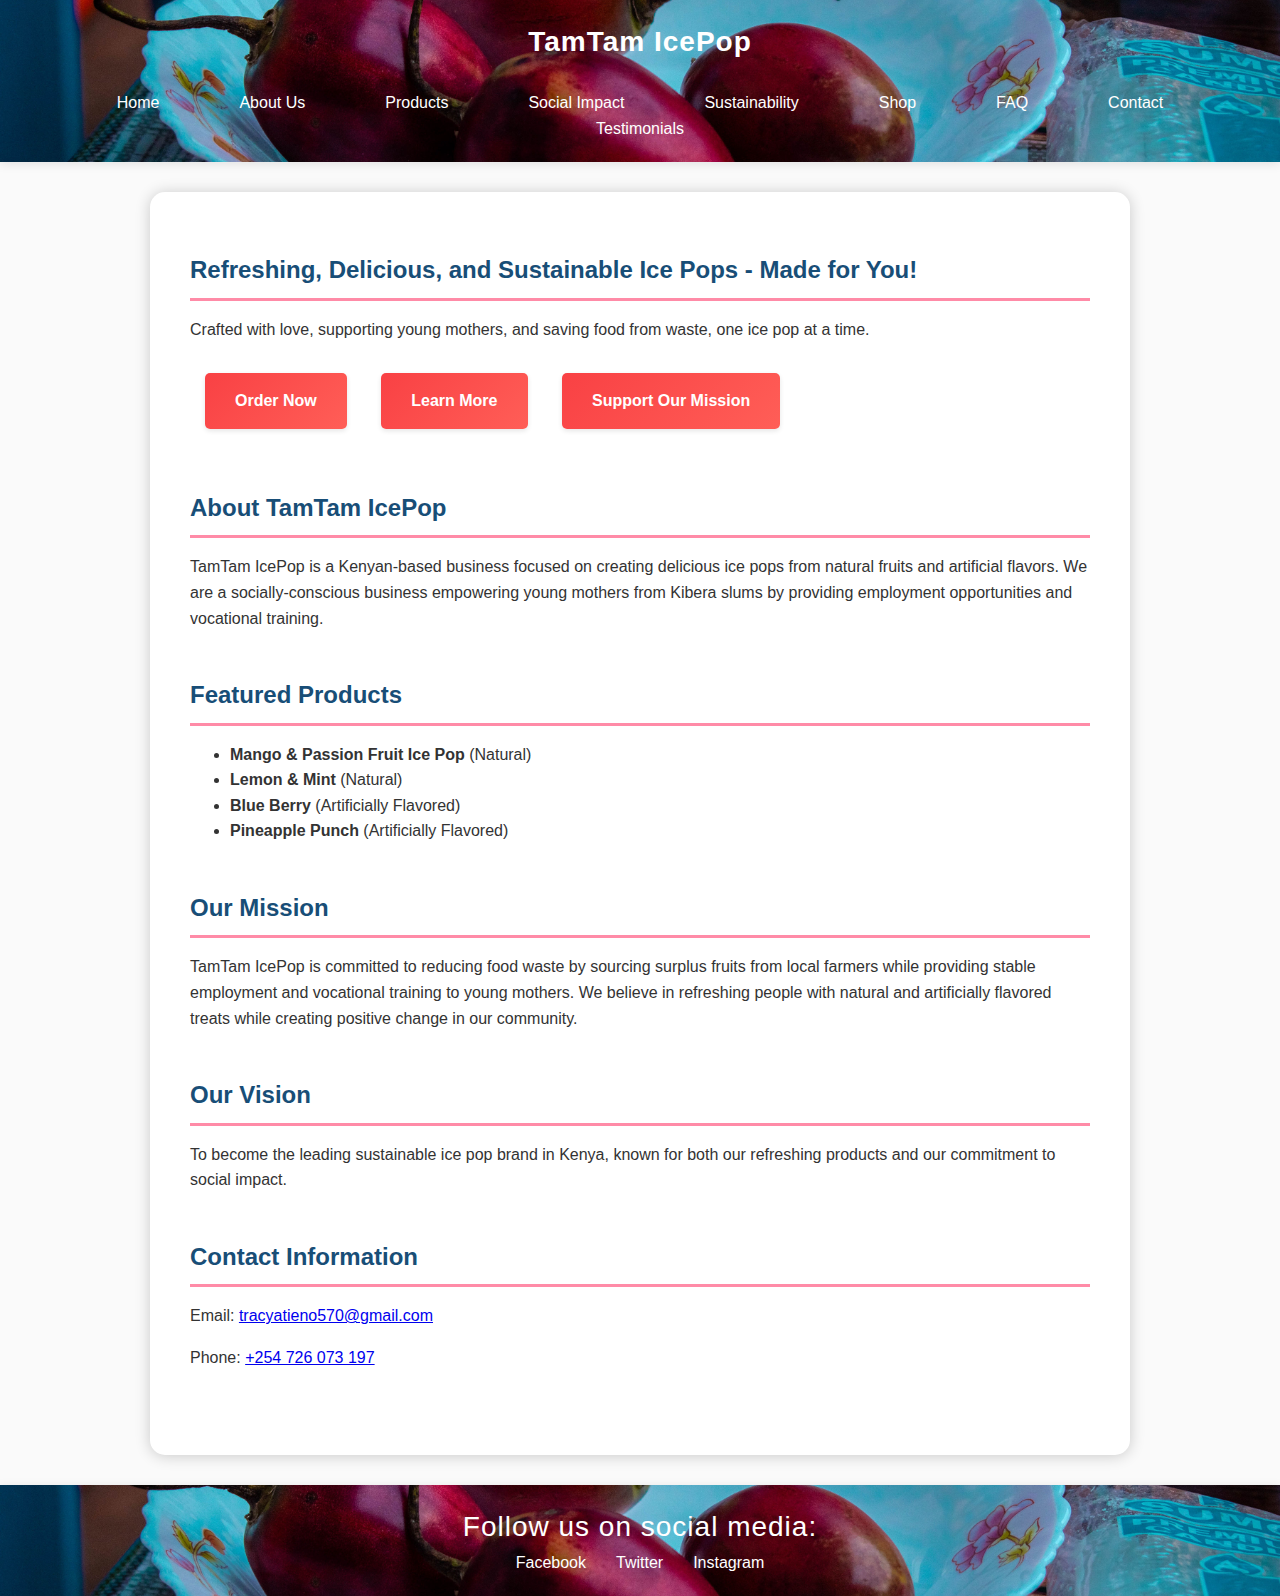
<file: index.html>
<!DOCTYPE html>
<html lang="en">
<head>
    <meta charset="UTF-8">
    <meta name="viewport" content="width=device-width, initial-scale=1.0">
    <title>Young Mothers Initiative - Home</title>
    <link rel="stylesheet" href="styles.css">
</head>
<body>

    <header>
        <h1>TamTam IcePop</h1>
        <br />
        <nav>
            <ul>
                <li><a href="index.html">Home</a></li>
                <li><a href="about.html">About Us</a></li>
                <li><a href="products.html">Products</a></li>
                <li><a href="social-impact.html">Social Impact</a></li>
                <li><a href="sustainability.html">Sustainability</a></li>
                <li><a href="shop.html">Shop</a></li>
                <li><a href="faq.html">FAQ</a></li>
                <li><a href="contact.html">Contact</a></li>
                <li><a href="testimonials.html">Testimonials</a></li>
            </ul>
        </nav>
    </header>

    <main>
        <section id="home" class="hero">
            <h2>Refreshing, Delicious, and Sustainable Ice Pops - Made for You!</h2>
            <p>Crafted with love, supporting young mothers, and saving food from waste, one ice pop at a time.</p>

            <div class="cta-buttons">
                <a href="#order" class="button">Order Now</a>
                <a href="about.html" class="button">Learn More</a>
                <a href="social-impact.html" class="button">Support Our Mission</a>
            </div>
        </section>

        <section id="about">
            <h2>About TamTam IcePop</h2>
            <p>TamTam IcePop is a Kenyan-based business focused on creating delicious ice pops from natural fruits and artificial flavors. We are a socially-conscious business empowering young mothers from Kibera slums by providing employment opportunities and vocational training.</p>
        </section>

        <section id="featured-products">
            <h2>Featured Products</h2>
            <ul>
                <li><strong>Mango & Passion Fruit Ice Pop</strong> (Natural)</li>
                <li><strong>Lemon & Mint</strong> (Natural)</li>
                <li><strong>Blue Berry</strong> (Artificially Flavored)</li>
                <li><strong>Pineapple Punch</strong> (Artificially Flavored)</li>
            </ul>
        </section>

        <section id="mission">
            <h2>Our Mission</h2>
            <p>TamTam IcePop is committed to reducing food waste by sourcing surplus fruits from local farmers while providing stable employment and vocational training to young mothers. We believe in refreshing people with natural and artificially flavored treats while creating positive change in our community.</p>
        </section>

        <section id="vision">
            <h2>Our Vision</h2>
            <p>To become the leading sustainable ice pop brand in Kenya, known for both our refreshing products and our commitment to social impact.</p>
        </section>

        <section id="contact">
            <h2>Contact Information</h2>
            <p>Email: <a href="mailto:tracyatieno570@gmail.com">tracyatieno570@gmail.com</a></p>
            <p>Phone: <a href="tel:+254726073197">+254 726 073 197</a></p>
        </section>
    </main>

    <footer>
        <p>Follow us on social media:</p>
        <ul>
            <li><a href="https://facebook.com" target="_blank">Facebook</a></li>
            <li><a href="https://twitter.com" target="_blank">Twitter</a></li>
            <li><a href="https://instagram.com" target="_blank">Instagram</a></li>
        </ul>
    </footer>

    <script src="script.js"></script>
</body>
</html>
</file>
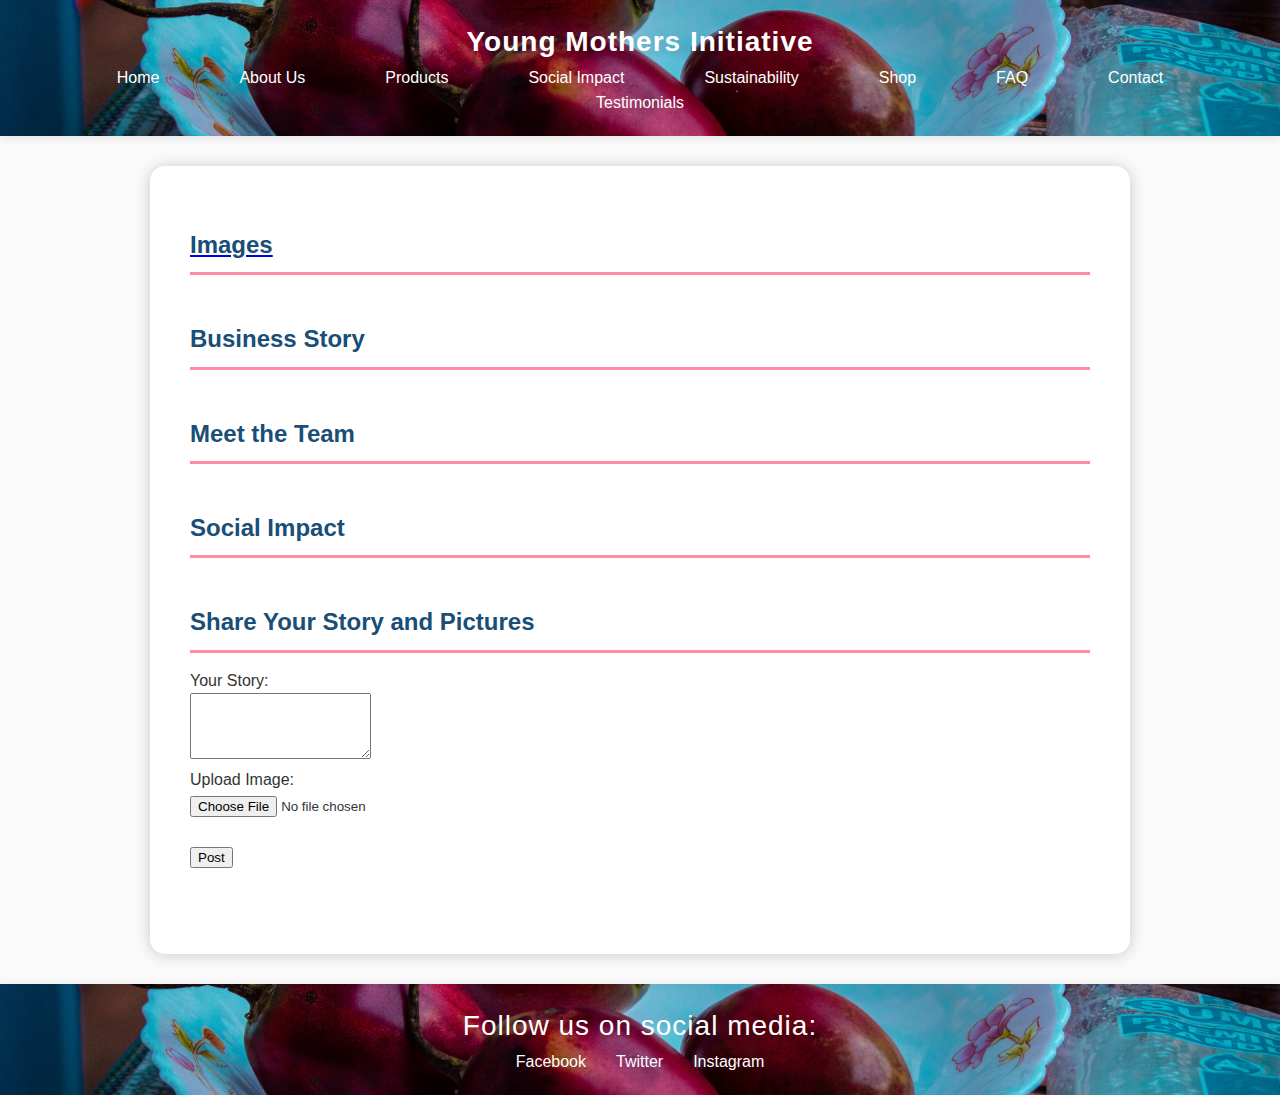
<file: about.html>
<!DOCTYPE html>
<html lang="en">
<head>
    <meta charset="UTF-8">
    <meta name="viewport" content="width=device-width, initial-scale=1.0">
    <title>About Us - Young Mothers Initiative</title>
    <link rel="stylesheet" href="styles.css">
</head>
<body>
    <header>
        <h1>Young Mothers Initiative</h1>
        <nav>
            <ul>
                <li><a href="index.html">Home</a></li>
                <li><a href="about.html">About Us</a></li>
                <li><a href="products.html">Products</a></li>
                <li><a href="social-impact.html">Social Impact</a></li>
                <li><a href="sustainability.html">Sustainability</a></li>
                <li><a href="shop.html">Shop</a></li>
                <li><a href="faq.html">FAQ</a></li>
                <li><a href="contact.html">Contact</a></li>
                <li><a href="testimonials.html">Testimonials</a></li>
            </ul>
        </nav>
    </header>

    <main>
        <section id ="Gallery" >
            
            <a href="https://dennis72.pixieset.com/youngmothersinitiative/" target="_blank" ><h2>Images</h2></a>
        </section>
        <section id="business-story">
            <h2>Business Story</h2>
            <!-- Content here -->
        </section>

        <section id="team">
            <h2>Meet the Team</h2>
            <!-- Content here -->
        </section>

        <section id="social-impact">
            <h2>Social Impact</h2>
            <!-- Content here -->
        </section>
        
        <section id="upload">
            <h2>Share Your Story and Pictures</h2>
            <form action="upload" method="POST" enctype="multipart/form-data">
                <label for="description">Your Story:</label><br>
                <textarea id="description" name="description" rows="4" required></textarea><br>

                <label for="file">Upload Image:</label><br>
                <input type="file" id="file" name="file" accept="image/*" required><br><br>

                <button type="submit">Post</button>
            </form>
        </section>
    </main>

    <footer>
        <p>Follow us on social media:</p>
        <ul>
            <li><a href="https://facebook.com" target="_blank">Facebook</a></li>
            <li><a href="https://twitter.com" target="_blank">Twitter</a></li>
            <li><a href="https://instagram.com" target="_blank">Instagram</a></li>
        </ul>
    </footer>
    <script src="script.js"></script>
</body>
</html>
</file>
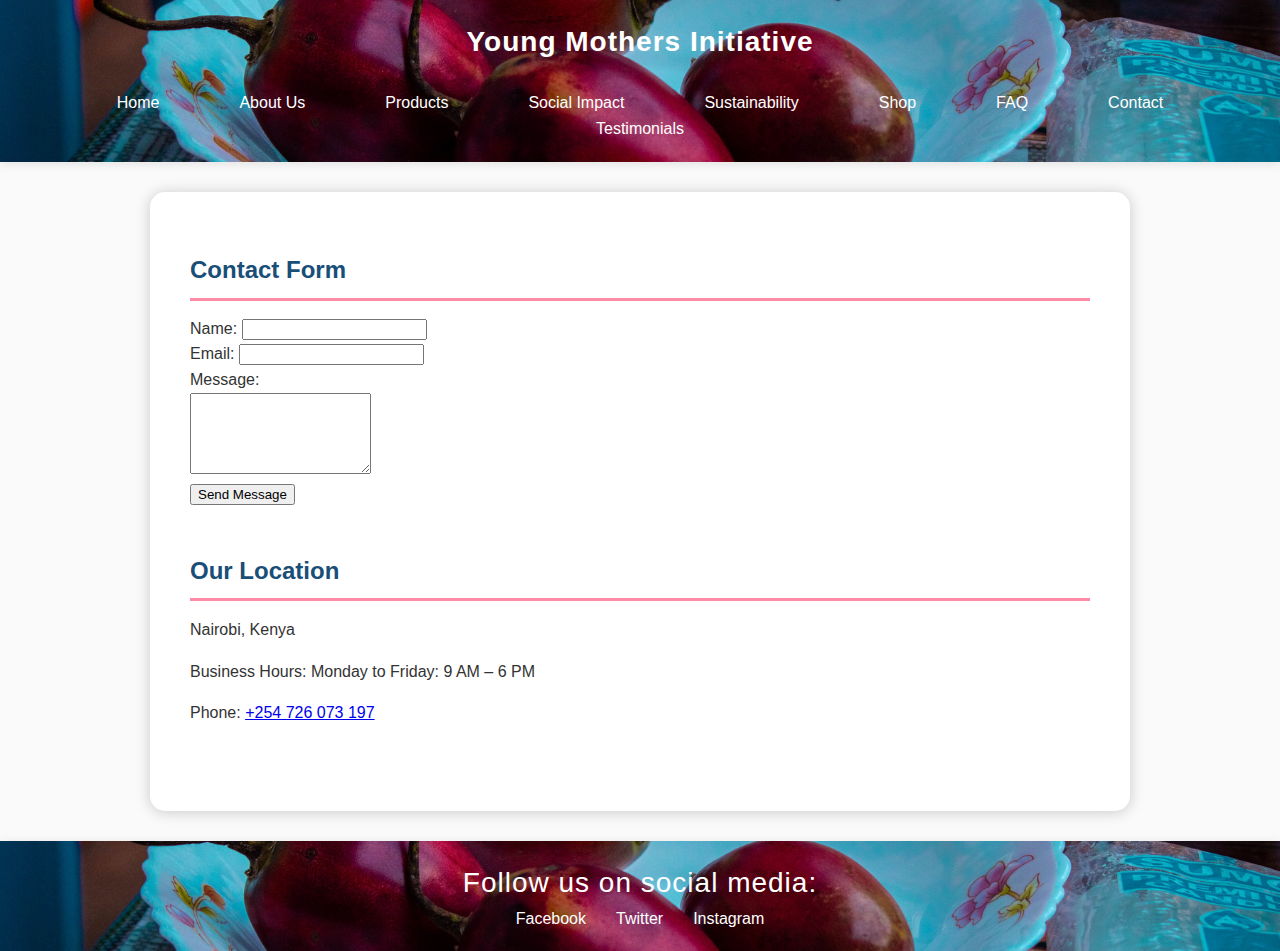
<file: contact.html>
<!DOCTYPE html>
<html lang="en">
<head>
    <meta charset="UTF-8">
    <meta name="viewport" content="width=device-width, initial-scale=1.0">
    <title>Contact Us - Young Mothers Initiative</title>
    <link rel="stylesheet" href="styles.css">
</head>
<body>

    <header>
        <h1>Young Mothers Initiative</h1>
        <nav>




            <br />
            <ul>
                <li><a href="index.html">Home</a></li>
                <li><a href="about.html">About Us</a></li>
                <li><a href="products.html">Products</a></li>
                <li><a href="social-impact.html">Social Impact</a></li>
                <li><a href="sustainability.html">Sustainability</a></li>
                <li><a href="shop.html">Shop</a></li>
                <li><a href="faq.html">FAQ</a></li>
                <li><a href="contact.html">Contact</a></li>
                <li><a href="testimonials.html">Testimonials</a></li>
            </ul>
        </nav>
    </header>

    <main>
        <section id="contact">
            <h2>Contact Form</h2>
            <form method="post" action="#">
                <label for="name">Name:</label>
                <input type="text" id="name" name="name" required><br>
                
                <label for="email">Email:</label>
                <input type="email" id="email" name="email" required><br>
                
                <label for="message">Message:</label><br>
                <textarea id="message" name="message" rows="5" required></textarea><br>
                
                <button type="submit">Send Message</button>
            </form>
        </section>

        <section id="location">
            <h2>Our Location</h2>
            <p>Nairobi, Kenya</p>
            <p>Business Hours: Monday to Friday: 9 AM – 6 PM</p>
            <p>Phone: <a href="tel:+254726073197">+254 726 073 197</a></p>
        </section>
    </main>

    <footer>
        <p>Follow us on social media:</p>
        <ul>
            <li><a href="https://facebook.com" target="_blank">Facebook</a></li>
            <li><a href="https://twitter.com" target="_blank">Twitter</a></li>
            <li><a href="https://instagram.com" target="_blank">Instagram</a></li>
        </ul>
    </footer>

    <script src="script.js"></script>
</body>
</html>
</file>
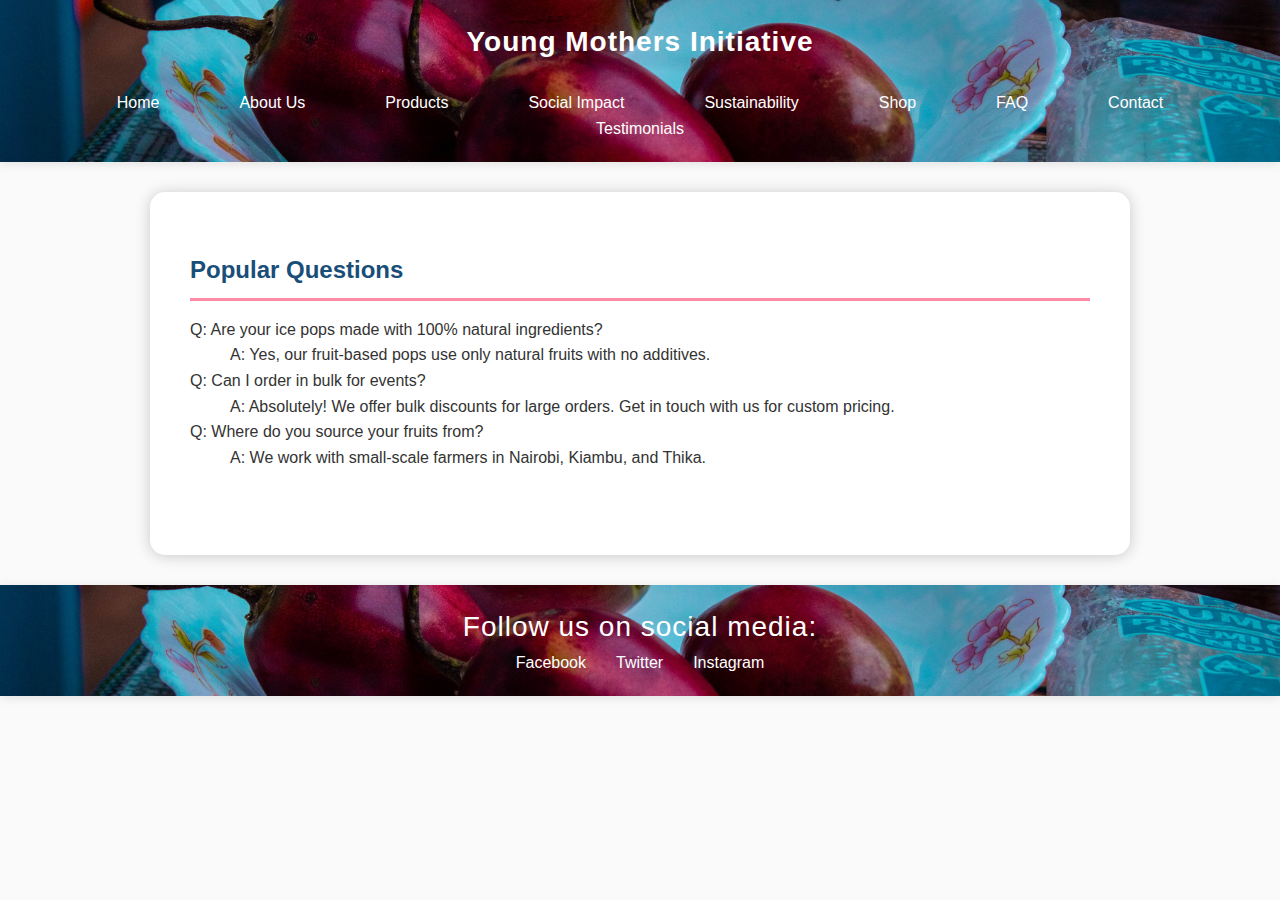
<file: faq.html>
<!DOCTYPE html>
<html lang="en">
<head>
    <meta charset="UTF-8">
    <meta name="viewport" content="width=device-width, initial-scale=1.0">
    <title>FAQ - Young Mothers Initiative</title>
    <link rel="stylesheet" href="styles.css">
</head>
<body>

    <header>
        <h1>Young Mothers Initiative</h1>
        <nav>


            

            <br />
            <ul>
                <li><a href="index.html">Home</a></li>
                <li><a href="about.html">About Us</a></li>
                <li><a href="products.html">Products</a></li>
                <li><a href="social-impact.html">Social Impact</a></li>
                <li><a href="sustainability.html">Sustainability</a></li>
                <li><a href="shop.html">Shop</a></li>
                <li><a href="faq.html">FAQ</a></li>
                <li><a href="contact.html">Contact</a></li>
                <li><a href="testimonials.html">Testimonials</a></li>
            </ul>
        </nav>
    </header>

    <main>
        <section id="popular-questions">
            <h2>Popular Questions</h2>
            <dl>
                <dt>Q: Are your ice pops made with 100% natural ingredients?</dt>
                <dd>A: Yes, our fruit-based pops use only natural fruits with no additives.</dd>

                <dt>Q: Can I order in bulk for events?</dt>
                <dd>A: Absolutely! We offer bulk discounts for large orders. Get in touch with us for custom pricing.</dd>

                <dt>Q: Where do you source your fruits from?</dt>
                <dd>A: We work with small-scale farmers in Nairobi, Kiambu, and Thika.</dd>
            </dl>
        </section>
    </main>

    <footer>
        <p>Follow us on social media:</p>
        <ul>
            <li><a href="https://facebook.com" target="_blank">Facebook</a></li>
            <li><a href="https://twitter.com" target="_blank">Twitter</a></li>
            <li><a href="https://instagram.com" target="_blank">Instagram</a></li>
        </ul>
    </footer>

    <script src="script.js"></script>
</body>
</html>
</file>
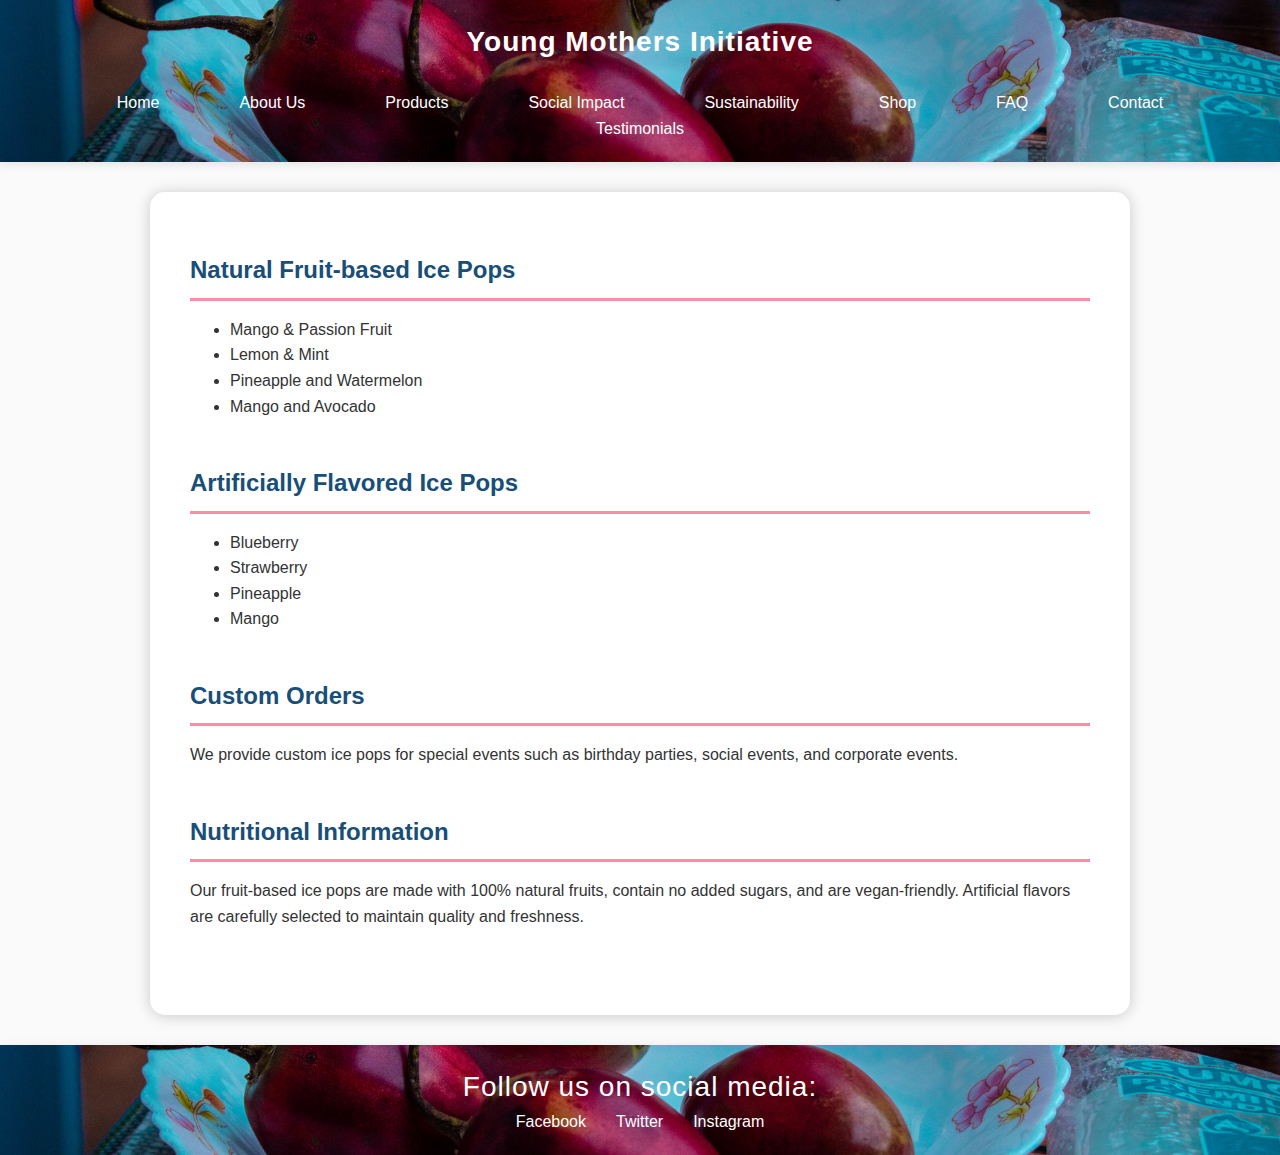
<file: products.html>
<!DOCTYPE html>
<html lang="en">
<head>
    <meta charset="UTF-8">
    <meta name="viewport" content="width=device-width, initial-scale=1.0">
    <title>Products - Young Mothers Initiative</title>
    <link rel="stylesheet" href="styles.css">
</head>
<body>

    <header>
        <h1>Young Mothers Initiative</h1>
        <nav>
            
            



            <br />
            <ul>
                <li><a href="index.html">Home</a></li>
                <li><a href="about.html">About Us</a></li>
                <li><a href="products.html">Products</a></li>
                <li><a href="social-impact.html">Social Impact</a></li>
                <li><a href="sustainability.html">Sustainability</a></li>
                <li><a href="shop.html">Shop</a></li>
                <li><a href="faq.html">FAQ</a></li>
                <li><a href="contact.html">Contact</a></li>
                <li><a href="testimonials.html">Testimonials</a></li>
            </ul>
        </nav>
    </header>

    <main>
        <section id="natural-products">
            <h2>Natural Fruit-based Ice Pops</h2>
            <ul>
                <li>Mango & Passion Fruit</li>
                <li>Lemon & Mint</li>
                <li>Pineapple and Watermelon</li>
                <li>Mango and Avocado</li>
            </ul>
        </section>

        <section id="artificial-products">
            <h2>Artificially Flavored Ice Pops</h2>
            <ul>
                <li>Blueberry</li>
                <li>Strawberry</li>
                <li>Pineapple</li>
                <li>Mango</li>
            </ul>
        </section>

        <section id="custom-orders">
            <h2>Custom Orders</h2>
            <p>We provide custom ice pops for special events such as birthday parties, social events, and corporate events.</p>
        </section>

        <section id="nutritional-info">
            <h2>Nutritional Information</h2>
            <p>Our fruit-based ice pops are made with 100% natural fruits, contain no added sugars, and are vegan-friendly. Artificial flavors are carefully selected to maintain quality and freshness.</p>
        </section>
    </main>

    <footer>
        <p>Follow us on social media:</p>
        <ul>
            <li><a href="https://facebook.com" target="_blank">Facebook</a></li>
            <li><a href="https://twitter.com" target="_blank">Twitter</a></li>
            <li><a href="https://instagram.com" target="_blank">Instagram</a></li>
        </ul>
    </footer>

    <script src="script.js"></script>
</body>
</html>
</file>
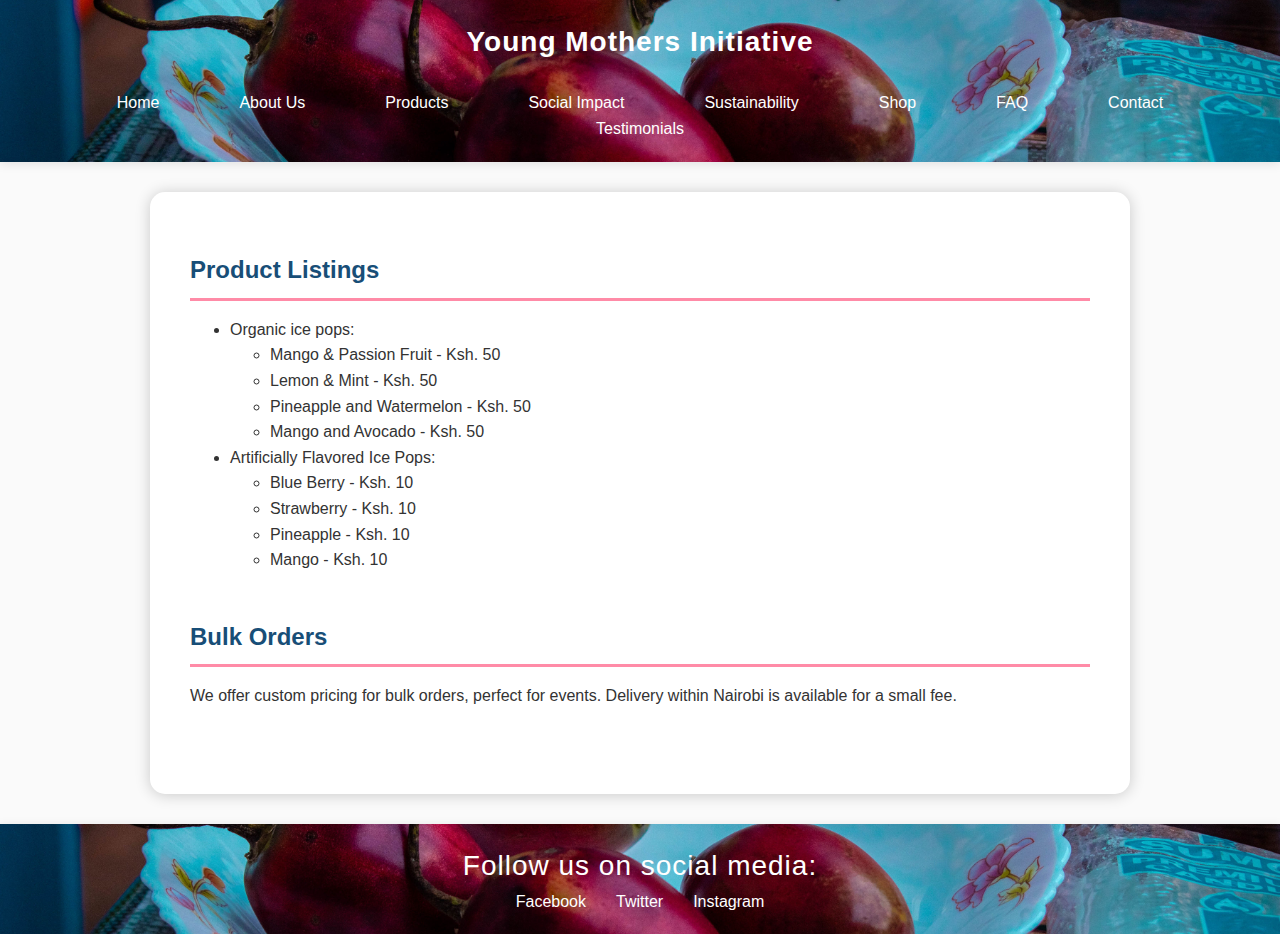
<file: shop.html>
<!DOCTYPE html>
<html lang="en">
<head>
    <meta charset="UTF-8">
    <meta name="viewport" content="width=device-width, initial-scale=1.0">
    <title>Shop - Young Mothers Initiative</title>
    <link rel="stylesheet" href="styles.css">
</head>
<body>

    <header>
        <h1>Young Mothers Initiative</h1>
        <nav>



            <br/>
            <ul>
                <li><a href="index.html">Home</a></li>
                <li><a href="about.html">About Us</a></li>
                <li><a href="products.html">Products</a></li>
                <li><a href="social-impact.html">Social Impact</a></li>
                <li><a href="sustainability.html">Sustainability</a></li>
                <li><a href="shop.html">Shop</a></li>
                <li><a href="faq.html">FAQ</a></li>
                <li><a href="contact.html">Contact</a></li>
                <li><a href="testimonials.html">Testimonials</a></li>
            </ul>
        </nav>
    </header>

    <main>
        <section id="product-listing">
            <h2>Product Listings</h2>
            <ul>
                <li>Organic ice pops:
                    <ul>
                        <li>Mango & Passion Fruit - Ksh. 50</li>
                        <li>Lemon & Mint - Ksh. 50</li>
                        <li>Pineapple and Watermelon - Ksh. 50</li>
                        <li>Mango and Avocado - Ksh. 50</li>
                    </ul>
                </li>
                <li>Artificially Flavored Ice Pops:
                    <ul>
                        <li>Blue Berry - Ksh. 10</li>
                        <li>Strawberry - Ksh. 10</li>
                        <li>Pineapple - Ksh. 10</li>
                        <li>Mango - Ksh. 10</li>
                    </ul>
                </li>
            </ul>
        </section>

        <section id="bulk-orders">
            <h2>Bulk Orders</h2>
            <p>We offer custom pricing for bulk orders, perfect for events. Delivery within Nairobi is available for a small fee.</p>
        </section>
    </main>

    <footer>
        <p>Follow us on social media:</p>
        <ul>
            <li><a href="https://facebook.com" target="_blank">Facebook</a></li>
            <li><a href="https://twitter.com" target="_blank">Twitter</a></li>
            <li><a href="https://instagram.com" target="_blank">Instagram</a></li>
        </ul>
    </footer>

    <script src="script.js"></script>
</body>
</html>
</file>
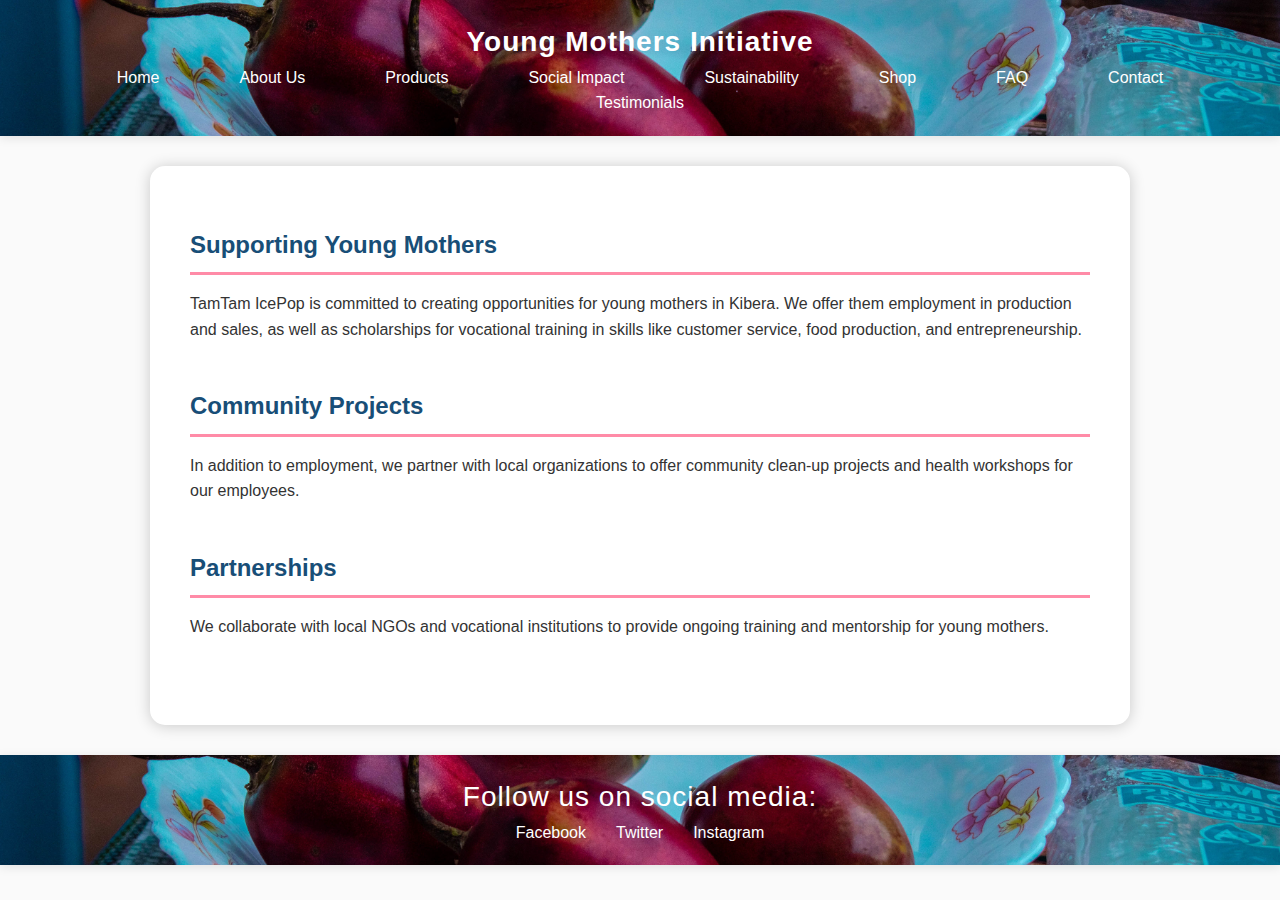
<file: social-impact.htm>
<!DOCTYPE html>
<html lang="en">
<head>
    <meta charset="UTF-8">
    <meta name="viewport" content="width=device-width, initial-scale=1.0">
    <title>Social Impact - Young Mothers Initiative</title>
    <link rel="stylesheet" href="styles.css">
</head>
<body>

    <header>
        <h1>Young Mothers Initiative</h1>
        <nav>
            <ul>
                <li><a href="index.html">Home</a></li>
                <li><a href="about.html">About Us</a></li>
                <li><a href="products.html">Products</a></li>
                <li><a href="social-impact.html">Social Impact</a></li>
                <li><a href="sustainability.html">Sustainability</a></li>
                <li><a href="shop.html">Shop</a></li>
                <li><a href="faq.html">FAQ</a></li>
                <li><a href="contact.html">Contact</a></li>
                <li><a href="testimonials.html">Testimonials</a></li>
            </ul>
        </nav>
    </header>

    <main>
        <section id="supporting-women">
            <h2>Supporting Young Mothers</h2>
            <p>TamTam IcePop is committed to creating opportunities for young mothers in Kibera. We offer them employment in production and sales, as well as scholarships for vocational training in skills like customer service, food production, and entrepreneurship.</p>
        </section>

        <section id="community-projects">
            <h2>Community Projects</h2>
            <p>In addition to employment, we partner with local organizations to offer community clean-up projects and health workshops for our employees.</p>
        </section>

        <section id="partnerships">
            <h2>Partnerships</h2>
            <p>We collaborate with local NGOs and vocational institutions to provide ongoing training and mentorship for young mothers.</p>
        </section>
    </main>

    <footer>
        <p>Follow us on social media:</p>
        <ul>
            <li><a href="https://facebook.com" target="_blank">Facebook</a></li>
            <li><a href="https://twitter.com" target="_blank">Twitter</a></li>
            <li><a href="https://instagram.com" target="_blank">Instagram</a></li>
        </ul>
    </footer>

    <script src="script.js"></script>
</body>
</html>
</file>
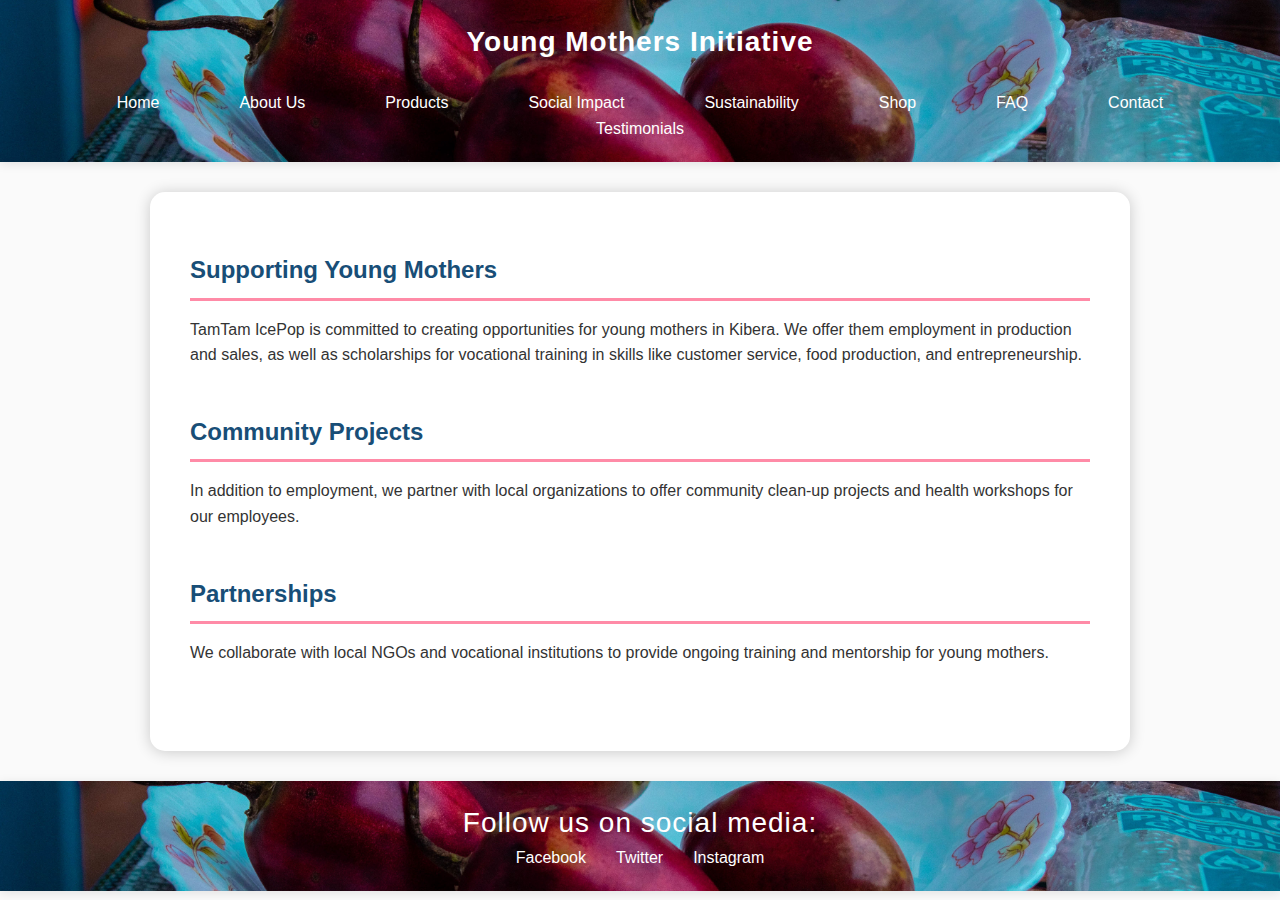
<file: social-impact.html>
<!DOCTYPE html>
<html lang="en">
<head>
    <meta charset="UTF-8">
    <meta name="viewport" content="width=device-width, initial-scale=1.0">
    <title>Social Impact - Young Mothers Initiative</title>
    <link rel="stylesheet" href="styles.css">
</head>
<body>

    <header>
        <h1>Young Mothers Initiative</h1>




        <br />
        <nav>
            <ul>
                <li><a href="index.html">Home</a></li>
                <li><a href="about.html">About Us</a></li>
                <li><a href="products.html">Products</a></li>
                <li><a href="social-impact.html">Social Impact</a></li>
                <li><a href="sustainability.html">Sustainability</a></li>
                <li><a href="shop.html">Shop</a></li>
                <li><a href="faq.html">FAQ</a></li>
                <li><a href="contact.html">Contact</a></li>
                <li><a href="testimonials.html">Testimonials</a></li>
            </ul>
        </nav>
    </header>

    <main>
        <section id="supporting-women">
            <h2>Supporting Young Mothers</h2>
            <p>TamTam IcePop is committed to creating opportunities for young mothers in Kibera. We offer them employment in production and sales, as well as scholarships for vocational training in skills like customer service, food production, and entrepreneurship.</p>
        </section>

        <section id="community-projects">
            <h2>Community Projects</h2>
            <p>In addition to employment, we partner with local organizations to offer community clean-up projects and health workshops for our employees.</p>
        </section>

        <section id="partnerships">
            <h2>Partnerships</h2>
            <p>We collaborate with local NGOs and vocational institutions to provide ongoing training and mentorship for young mothers.</p>
        </section>
    </main>

    <footer>
        <p>Follow us on social media:</p>
        <ul>
            <li><a href="https://facebook.com" target="_blank">Facebook</a></li>
            <li><a href="https://twitter.com" target="_blank">Twitter</a></li>
            <li><a href="https://instagram.com" target="_blank">Instagram</a></li>
        </ul>
    </footer>

    <script src="script.js"></script>
</body>
</html>
</file>
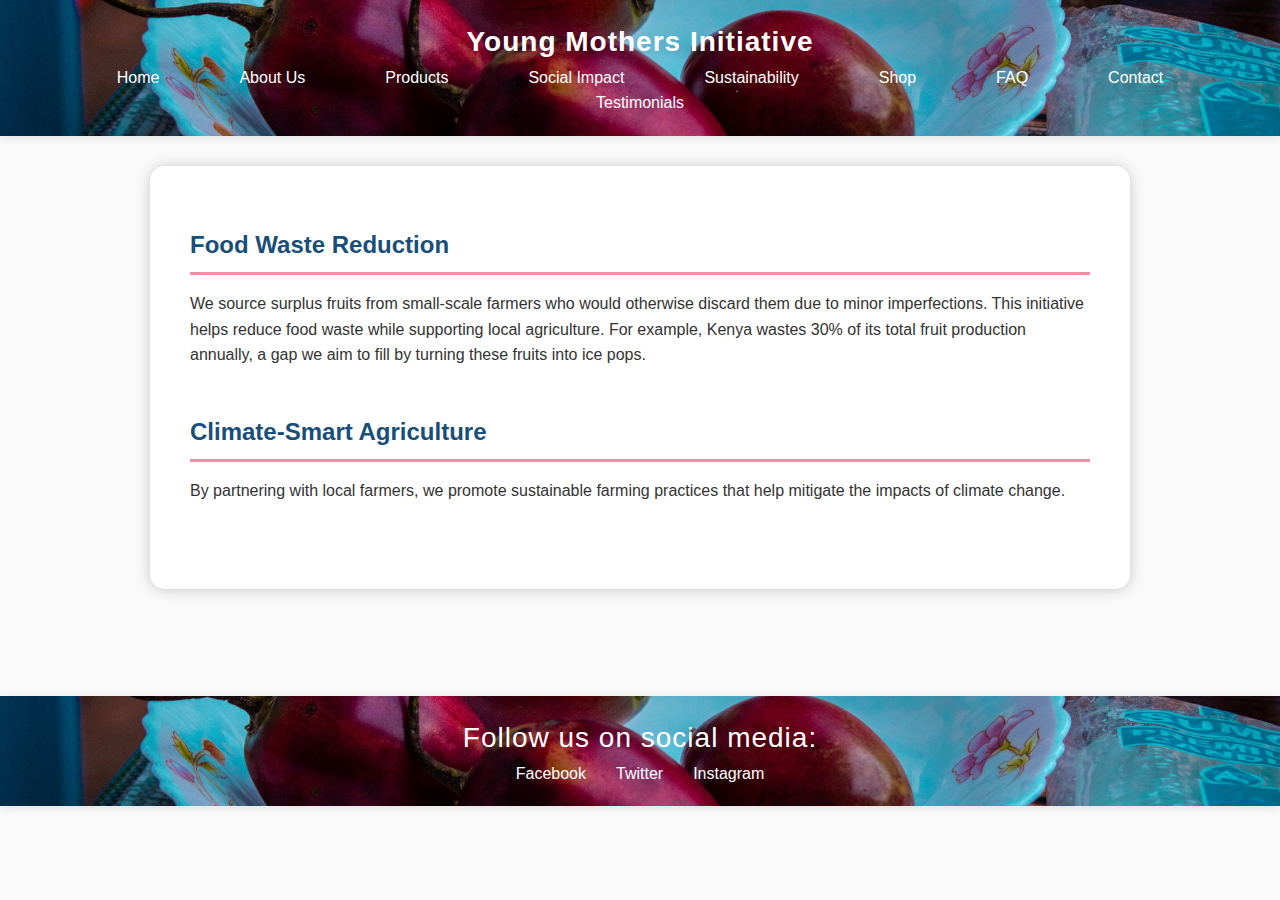
<file: sustainability.html>
<!DOCTYPE html>
<html lang="en">
<head>
    <meta charset="UTF-8">
    <meta name="viewport" content="width=device-width, initial-scale=1.0">
    <title>Sustainability - Young Mothers Initiative</title>
    <link rel="stylesheet" href="styles.css">
</head>
<body>
    <header>
        <h1>Young Mothers Initiative</h1>
        <nav>
            <ul>
                <li><a href="index.html">Home</a></li>
                <li><a href="about.html">About Us</a></li>
                <li><a href="products.html">Products</a></li>
                <li><a href="social-impact.html">Social Impact</a></li>
                <li><a href="sustainability.html">Sustainability</a></li>
                <li><a href="shop.html">Shop</a></li>
                <li><a href="faq.html">FAQ</a></li>
                <li><a href="contact.html">Contact</a></li>
                <li><a href="testimonials.html">Testimonials</a></li>
            </ul>
        </nav>
    </header>

    <main>
        <section id="food-waste-reduction">
            <h2>Food Waste Reduction</h2>
            <p>We source surplus fruits from small-scale farmers who would otherwise discard them due to minor imperfections. This initiative helps reduce food waste while supporting local agriculture. For example, Kenya wastes 30% of its total fruit production annually, a gap we aim to fill by turning these fruits into ice pops.</p>
        </section>

        <section id="climate-smart-agriculture">
            <h2>Climate-Smart Agriculture</h2>
            <p>By partnering with local farmers, we promote sustainable farming practices that help mitigate the impacts of climate change.</p>
        </section>
    </main>
<br />
<br />
<br />
    <footer>
        <p>Follow us on social media:</p>
        <ul>
            <li><a href="https://facebook.com" target="_blank">Facebook</a></li>
            <li><a href="https://twitter.com" target="_blank">Twitter</a></li>
            <li><a href="https://instagram.com" target="_blank">Instagram</a></li>
        </ul>
    </footer>

    <script src="script.js"></script>
</body>
</html>
</file>
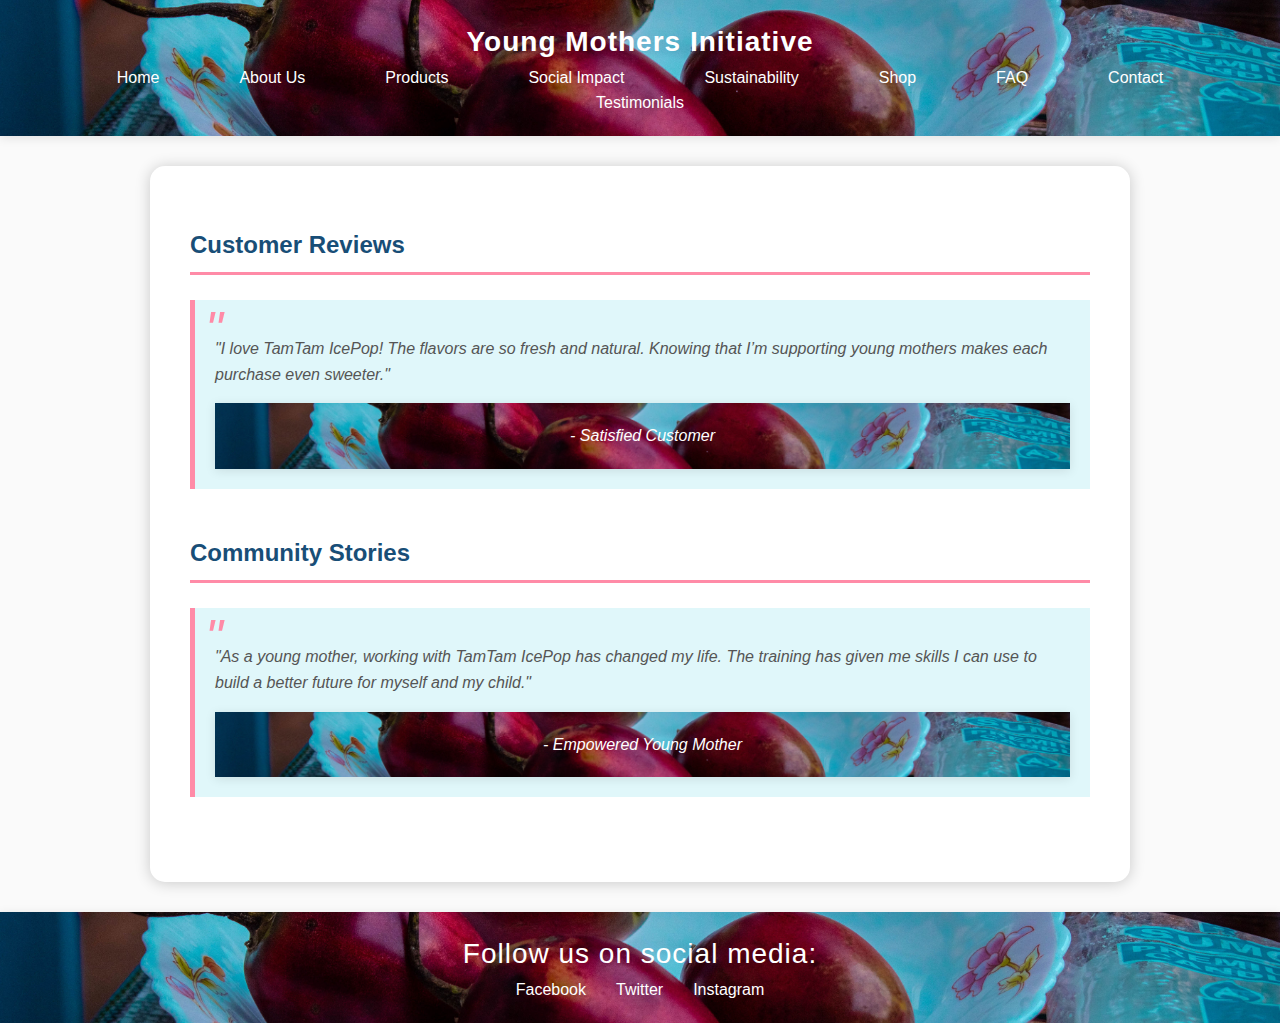
<file: testimonials.html>
<!DOCTYPE html>
<html lang="en">
<head>
    <meta charset="UTF-8">
    <meta name="viewport" content="width=device-width, initial-scale=1.0">
    <title>Testimonials - Young Mothers Initiative</title>
    <link rel="stylesheet" href="styles.css">
</head>
<body>
    <header>
        <h1>Young Mothers Initiative</h1>
        <nav>
            <ul>
                <li><a href="index.html">Home</a></li>
                <li><a href="about.html">About Us</a></li>
                <li><a href="products.html">Products</a></li>
                <li><a href="social-impact.html">Social Impact</a></li>
                <li><a href="sustainability.html">Sustainability</a></li>
                <li><a href="shop.html">Shop</a></li>
                <li><a href="faq.html">FAQ</a></li>
                <li><a href="contact.html">Contact</a></li>
                <li><a href="testimonials.html">Testimonials</a></li>
            </ul>
        </nav>
    </header>

    <main>
        <section id="customer-reviews">
            <h2>Customer Reviews</h2>
            <blockquote>
                <p>"I love TamTam IcePop! The flavors are so fresh and natural. Knowing that I’m supporting young mothers makes each purchase even sweeter."</p>
                <footer>- Satisfied Customer</footer>
            </blockquote>
        </section>

        <section id="community-stories">
            <h2>Community Stories</h2>
            <blockquote>
                <p>"As a young mother, working with TamTam IcePop has changed my life. The training has given me skills I can use to build a better future for myself and my child."</p>
                <footer>- Empowered Young Mother</footer>
            </blockquote>
        </section>
    </main>

    <footer>
        <p>Follow us on social media:</p>
        <ul>
            <li><a href="https://facebook.com" target="_blank">Facebook</a></li>
            <li><a href="https://twitter.com" target="_blank">Twitter</a></li>
            <li><a href="https://instagram.com" target="_blank">Instagram</a></li>
        </ul>
    </footer>

    <script src="script.js"></script>
</body>
</html>
</file>
<file: styles.css>
body {
    font-family: 'Arial', sans-serif;
    margin: 0;
    padding: 0;
    color: #333;
    background-color: #fafafa;  /* Light neutral background */
    line-height: 1.6;
    overflow-x: hidden; /* Prevent horizontal scroll for better design flow */
     
   
}

header, footer {
    background: linear-gradient(90deg, #ff8ba7, #ff629a); /* Gradient for a dynamic look */
    color: white;
    text-align: center;
    padding: 20px 0;
    box-shadow: 0 2px 10px rgba(0, 0, 0, 0.1); /* Stronger shadow for a floating effect */
    background-image: url("./images/a.jpg");
    background-repeat: no-repeat;
    background-color: #ff629a;
    background-size: cover;
    background-position: center;
}

header h1, footer p {
    margin: 0;
    font-size: 1.75em;
    letter-spacing: 1px; /* Slightly increase letter spacing for elegance */
}

nav ul {
    list-style-type: none;
    padding: 0;
    margin: 0;
    display: flex;
    justify-content: center;
    flex-wrap: wrap;
}

nav ul li {
    margin: 0 20px;
}

nav ul li a {
    color: white;
    text-decoration: none;
    padding: 10px 20px;
    border-radius: 20px; /* More pronounced rounding for buttons */
    transition: background-color 0.3s, color 0.3s;
}

nav ul li a:hover {
    background-color: #ffd1dc; /* Light pink hover */
    color: #184e77;  /* Deep blue text hover */
}

main {
    padding: 40px;
    background-color: white;
    box-shadow: 0 1px 15px rgba(0, 0, 0, 0.2);
    margin: 30px auto;
    max-width: 900px;
    border-radius: 15px;
    transition: box-shadow 0.3s;
}

main:hover {
    box-shadow: 0 2px 25px rgba(0, 0, 0, 0.3);
}

section {
    margin-bottom: 45px;
}

h2 {
    color: #184e77; /* Deep blue headers */
    margin-bottom: 15px;
    border-bottom: 3px solid #ff8ba7; /* Thicker pink underline */
    padding-bottom: 8px;
}

blockquote {
    background-color: #e0f7fa; /* Light shade of blue for blockquotes */
    border-left: 5px solid #ff8ba7; /* Pink left border */
    margin: 25px 0;
    padding: 20px;
    font-style: italic;
    color: #555;
    position: relative;
}

blockquote:before {
    content: '"';
    font-size: 50px;
    position: absolute;
    left: 10px;
    top: -10px;
    color: #ff8ba7;
}

.cta-buttons .button {
    display: inline-block;
    margin: 15px;
    padding: 15px 30px;
    background: linear-gradient(135deg, #f94144, #ff5e57); /* Gradient red for buttons */
    color: white;
    text-decoration: none;
    border-radius: 5px;
    transition: background-color 0.3s, transform 0.3s, box-shadow 0.3s;
    font-weight: bold;
    box-shadow: 0 2px 5px rgba(0, 0, 0, 0.1);
}

.cta-buttons .button:hover {
    background-color: #295f6e; /* Darker blue on hover */
    transform: scale(1.05); /* Slight zoom effect */
    box-shadow: 0 4px 15px rgba(0, 0, 0, 0.3);
}

footer ul {
    list-style: none;
    padding: 0;
    margin: 0;
    display: flex;
    justify-content: center;
}

footer ul li {
    margin: 0 15px;
}

footer ul li a {
    color: white;
    text-decoration: none;
    transition: color 0.3s;
}

footer ul li a:hover {
    color: #333; 
}

@media (max-width: 768px) {
    nav ul {
        flex-direction: column;
    }

    .cta-buttons .button {
        display: block;
        margin: 10px auto;
    }
}
</file>
